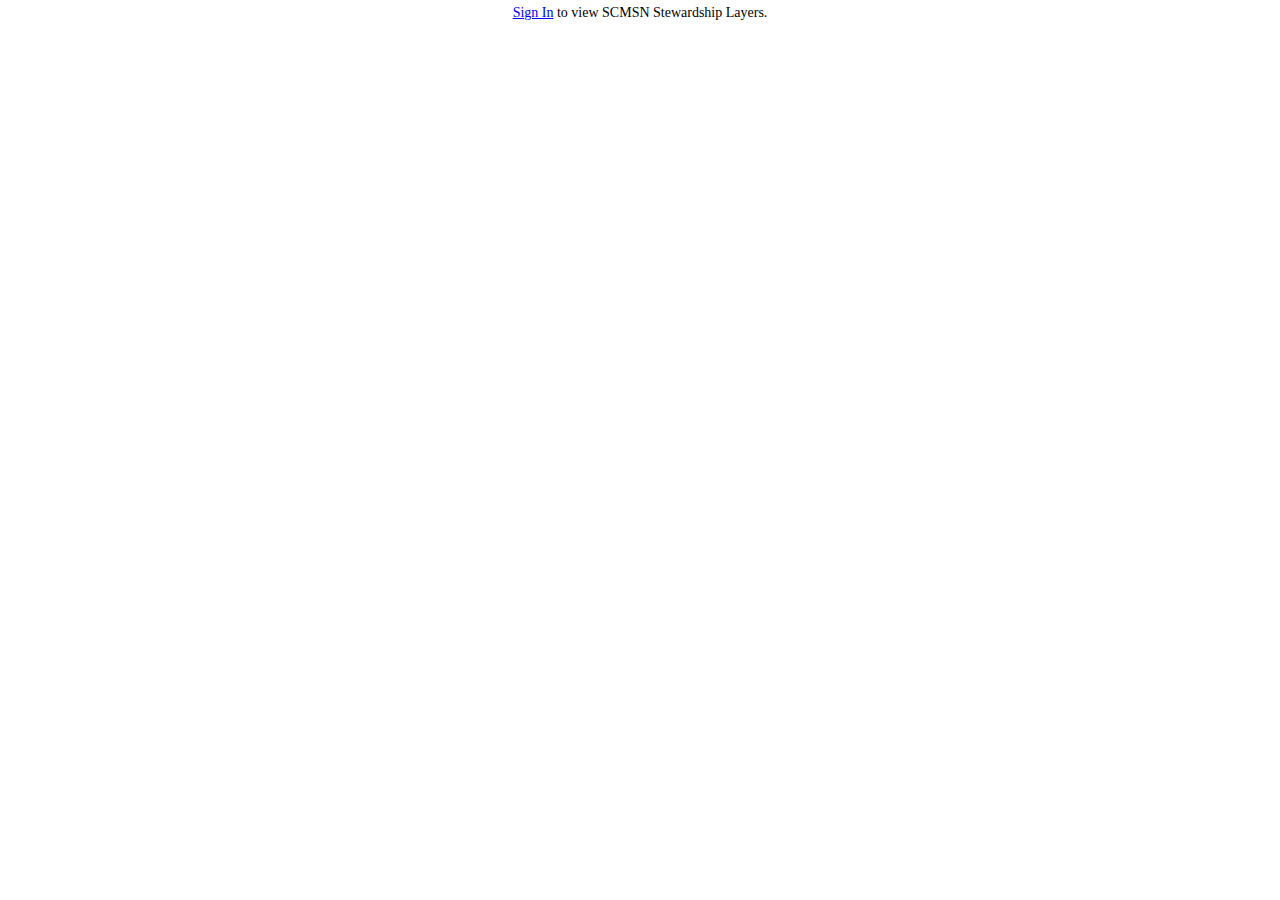
<file: index.html>
<!DOCTYPE HTML>
<html>

<head>
    <meta http-equiv="Content-Type" content="text/html; charset=utf-8" />
    <meta name="viewport" content="initial-scale=1, maximum-scale=1,user-scalable=no" />
    <title>SCMSN Stewardship Layers</title>
    <link rel="stylesheet" href="https://js.arcgis.com/4.12/esri/css/main.css">
    <script src="https://js.arcgis.com/4.12/"></script>

    <style>
        html,
        body,
        #viewDiv {
            font-family: Avenir Next W00;
            font-size: 14px;
            width: 100%;
            height: 100%;
            margin: 0px;
            padding: 0px;
        }

        .action {
            color: blue;
            cursor: pointer;
            text-decoration: underline;
        }

    </style>

    <script>
        require([
            "esri/portal/Portal",
            "esri/identity/OAuthInfo",
            "esri/identity/IdentityManager",
            "esri/Map",
            "esri/views/MapView",
            "esri/layers/FeatureLayer",
            "esri/layers/GroupLayer",
            "esri/widgets/LayerList",
            "dojo/dom-style",
            "dojo/dom-attr",
            "dojo/on",
            "dojo/dom"
        ], function(
            Portal, OAuthInfo, identityManager, Map, MapView, FeatureLayer,
            GroupLayer, LayerList, domStyle, domAttr, on, dom) {

            // ArcGIS Enterprise Portals are also supported
            var portalUrl = "https://www.arcgis.com/sharing";

            // subsitute your own client_id to identify who spawned the login and check for a matching redirect URI
            var info = new OAuthInfo({
                appId: "62qRJPFOZfeFvpoW",
                popup: false // inline redirects don't require any additional app configuration
            });
            identityManager.registerOAuthInfos([info]);

            // send users to arcgis.com to login
            on(dom.byId("sign-in"), "click", function() {
                identityManager.getCredential(portalUrl);
            });

            // log out and reload
            on(dom.byId("sign-out"), "click", function() {
                identityManager.destroyCredentials();
                window.location.reload();
            });

            // persist logins when the page is refreshed
            identityManager.checkSignInStatus(portalUrl).then(
                function() {
                    dom.byId('anonymousPanel').style.display = 'none';
                    dom.byId('personalizedPanel').style.display = 'block'

                    // display the map once the user is logged in
                    displayMap();
                }
            );

            function displayMap() {
                var portal = new Portal();

                // Once the portal has loaded, the user is signed in
                portal.load().then(function() {

                    dom.byId('viewDiv').style.display = 'flex';

                    var map = new Map({
                        basemap: "gray"
                    });

                    var view = new MapView({
                        container: "viewDiv",
                        map: map,
                        zoom: 10,
                        center: [-122.106, 37.358]
                    });


                    var SCVOSA_CulturalResources_yn = new FeatureLayer({
                        url: 'https://services.arcgis.com/7CRlmWNEbeCqEJ6a/arcgis/rest/services/StewardshipSurvey_AllResponses/FeatureServer/6'
                    });
                    var MROSD_CulturalResources_yn = new FeatureLayer({
                        url: 'https://services.arcgis.com/7CRlmWNEbeCqEJ6a/arcgis/rest/services/StewardshipSurvey_AllResponses/FeatureServer/5'
                    });                    
                    var BLM_FuelsReduction = new FeatureLayer({
                        url: 'https://services.arcgis.com/7CRlmWNEbeCqEJ6a/arcgis/rest/services/StewardshipSurvey_AllResponses/FeatureServer/8'
                    });
                    var GirlScouts_FuelsReduction = new FeatureLayer({
                        url: 'https://services.arcgis.com/7CRlmWNEbeCqEJ6a/arcgis/rest/services/StewardshipSurvey_AllResponses/FeatureServer/9'
                    });
                    var GirlScouts_FuelsReduction_yn = new FeatureLayer({
                        url: 'https://services.arcgis.com/7CRlmWNEbeCqEJ6a/arcgis/rest/services/StewardshipSurvey_AllResponses/FeatureServer/10'
                    });
                    var JRBP_FuelsReduction = new FeatureLayer({
                        url: 'https://services.arcgis.com/7CRlmWNEbeCqEJ6a/arcgis/rest/services/StewardshipSurvey_AllResponses/FeatureServer/11'
                    });
                    var SanMateo_FuelsReduction = new FeatureLayer({
                        url: 'https://services.arcgis.com/7CRlmWNEbeCqEJ6a/arcgis/rest/services/StewardshipSurvey_AllResponses/FeatureServer/12'
                    });
                    var SantaCruzCountyParks_FuelsReduction_yn = new FeatureLayer({
                        url: 'https://services.arcgis.com/7CRlmWNEbeCqEJ6a/arcgis/rest/services/StewardshipSurvey_AllResponses/FeatureServer/13'
                    });
                    var UCSC_FuelsReduction = new FeatureLayer({
                        url: 'https://services.arcgis.com/7CRlmWNEbeCqEJ6a/arcgis/rest/services/StewardshipSurvey_AllResponses/FeatureServer/14'
                    });
                    var MROSD_Grazing = new FeatureLayer({
                        url: 'https://services.arcgis.com/7CRlmWNEbeCqEJ6a/arcgis/rest/services/StewardshipSurvey_AllResponses/FeatureServer/16'
                    });
                    var SCVOSA_Grazing = new FeatureLayer({
                        url: 'https://services.arcgis.com/7CRlmWNEbeCqEJ6a/arcgis/rest/services/StewardshipSurvey_AllResponses/FeatureServer/17'
                    });
                    var SCVOSA_Grazing2 = new FeatureLayer({
                        url: 'https://services.arcgis.com/7CRlmWNEbeCqEJ6a/arcgis/rest/services/StewardshipSurvey_AllResponses/FeatureServer/18'
                    });
                    var UCSC_Grazing = new FeatureLayer({
                        url: 'https://services.arcgis.com/7CRlmWNEbeCqEJ6a/arcgis/rest/services/StewardshipSurvey_AllResponses/FeatureServer/19'
                    });
                    var SantaClaraValley_HabitatPlan = new FeatureLayer({
                        url: 'https://services.arcgis.com/7CRlmWNEbeCqEJ6a/arcgis/rest/services/StewardshipSurvey_AllResponses/FeatureServer/20'
                    });
                    var UCSC_Indigenous_estimate = new FeatureLayer({
                        url: 'https://services.arcgis.com/7CRlmWNEbeCqEJ6a/arcgis/rest/services/StewardshipSurvey_AllResponses/FeatureServer/21'
                    });
                    var SanMateo_Invasives = new FeatureLayer({
                        url: 'https://services.arcgis.com/7CRlmWNEbeCqEJ6a/arcgis/rest/services/StewardshipSurvey_AllResponses/FeatureServer/23'
                    });
                    var SCVOSA_Invasives_yn = new FeatureLayer({
                        url: 'https://services.arcgis.com/7CRlmWNEbeCqEJ6a/arcgis/rest/services/StewardshipSurvey_AllResponses/FeatureServer/24'
                    });
                    var UCSC_Invasives_estimate = new FeatureLayer({
                        url: 'https://services.arcgis.com/7CRlmWNEbeCqEJ6a/arcgis/rest/services/StewardshipSurvey_AllResponses/FeatureServer/25'
                    });
                    var JRBP_Invasives = new FeatureLayer({
                        url: 'https://services.arcgis.com/7CRlmWNEbeCqEJ6a/arcgis/rest/services/StewardshipSurvey_AllResponses/FeatureServer/26'
                    });
                    var all_timber = new FeatureLayer({
                        url: 'https://services.arcgis.com/7CRlmWNEbeCqEJ6a/arcgis/rest/services/StewardshipSurvey_AllResponses/FeatureServer/54'
                    });
                    var MROSD_Agriculture = new FeatureLayer({
                        url: 'https://services.arcgis.com/7CRlmWNEbeCqEJ6a/arcgis/rest/services/StewardshipSurvey_AllResponses/FeatureServer/1'
                    });
                    var SCOVSA_Agriculture = new FeatureLayer({
                        url: 'https://services.arcgis.com/7CRlmWNEbeCqEJ6a/arcgis/rest/services/StewardshipSurvey_AllResponses/FeatureServer/2'
                    });
                    var UCSC_Agriculture = new FeatureLayer({
                        url: 'https://services.arcgis.com/7CRlmWNEbeCqEJ6a/arcgis/rest/services/StewardshipSurvey_AllResponses/FeatureServer/3'
                    });

                    var layerListItem = {};
                    var layerList = new LayerList({
                        view: view
                    });

                    // Adds widget below other elements in the top right corner of the view
                    view.ui.add(layerList, {
                        position: "top-right"
                    });
                    
                    // Define group layers
                    var agriculture_group = new GroupLayer({
                        title: "Agriculture",
                        layers: [MROSD_Agriculture,SCOVSA_Agriculture,UCSC_Agriculture]
                    });
                    var culturalresources_group = new GroupLayer({
                        title: "Cultural Resources",
                        layers: [SCVOSA_CulturalResources_yn,MROSD_CulturalResources_yn]
                    });
                    var fuelsreduction_group = new GroupLayer({
                        title: "Fuels Reduction Treatments",
                        layers: [BLM_FuelsReduction,JRBP_FuelsReduction,UCSC_FuelsReduction,GirlScouts_FuelsReduction,SanMateo_FuelsReduction,GirlScouts_FuelsReduction_yn,SantaCruzCountyParks_FuelsReduction_yn]
                    });
                    var grazing_group = new GroupLayer({
                        title: "Grazing",
                        layers: [MROSD_Grazing, UCSC_Grazing, SCVOSA_Grazing, SCVOSA_Grazing2]
                    });
                    var habitatplans_group = new GroupLayer({
                        title: "Habitat Conservation Plans",
                        layers: [SantaClaraValley_HabitatPlan]
                    });
                    var indigenous_group = new GroupLayer({
                        title: "Indigenous Stewardship Practices",
                        layers: [UCSC_Indigenous_estimate]
                    });
                    var invasives_group = new GroupLayer({
                        title: "Invasives Species Management",
                        layers: [SanMateo_Invasives, SCVOSA_Invasives_yn, UCSC_Invasives_estimate, JRBP_Invasives]
                    }); 
                    var timber_group = new GroupLayer({
                        title: "Timber Harvest",
                        layers: [all_timber]
                    });
                    
                    // Add group layers to map
                    map.add(timber_group);
                    map.add(invasives_group);
                    map.add(indigenous_group);
                    map.add(habitatplans_group);
                    map.add(grazing_group);
                    map.add(fuelsreduction_group);
                    map.add(culturalresources_group)
                    map.add(agriculture_group);
    
                });
            }
        });

    </script>
</head>

<body>
    <div id="anonymousPanel" style="display: block; padding: 5px; text-align: center;">
        <span id="sign-in" class="action">Sign In</span> to view SCMSN Stewardship Layers.
    </div>

    <div id="personalizedPanel" style="display: none; padding: 5px; text-align: center;">
        Welcome <span id="userId" style="font-weight: bold;"></span> &nbsp;-&nbsp;
        <span id="sign-out" class="action">Sign Out</span>
    </div>
    <!-- for the map -->
    <div id="viewDiv" style="display: none;"></div>
</body>

</html>
</file>
